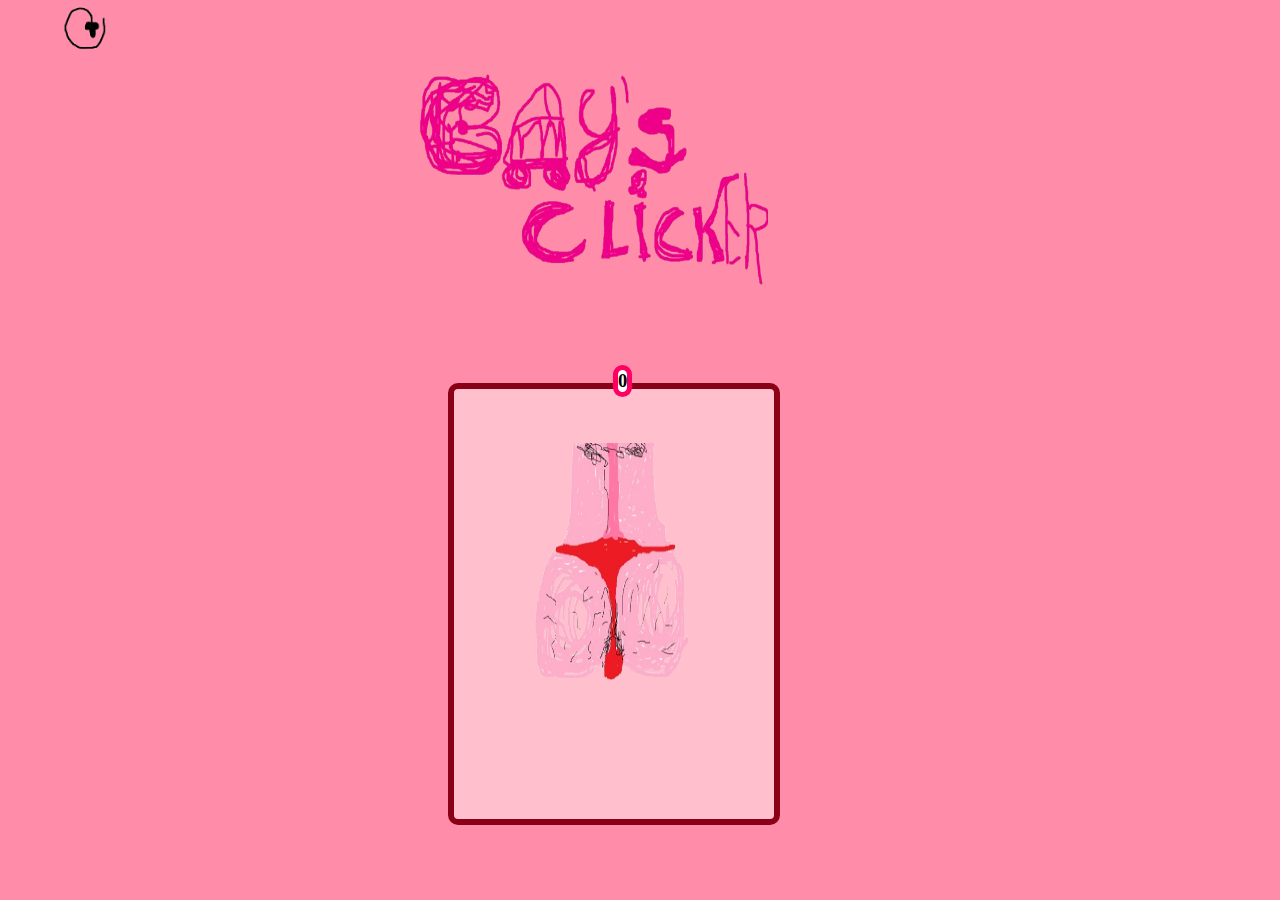
<file: index.html>
<!DOCTYPE html>
<html lang="en">
<head>
    <link rel="stylesheet" href="click.css">
    <meta charset="UTF-8">
    <meta name="viewport" content="width=device-width, initial-scale=1.0">
    <title>Gay's Clicker</title>
        
</head>
<body id="bod">
    <script src="click.js" defer></script>
    <img src="img/Sem_título-removebg-preview.png" alt="" id="Title">
    <div id="d">
      <img src="img/secret_xfolder-removebg-preview.png" alt="" id="kma">  
    </div>
    <h3 id="clicks">0</h3>
    <h3 id="cpc"></h3>
    <img src="img/seta-removebg-preview.png" alt="" id="seta">
    <div id="menu">
      <img src="img/51-510323_computer-mouse-pointer-cursor-hand-clip-art-hand-cursor-png.png" alt="" id="addclick">
      <div id="first" class="yes">100: +1 Click</div>
      <div id="second" class="yes">1000: +15 Clicks</div>
      <div id="third" class="yes">10000: +200 Clicks</div>
      <div id="forth" class="yes">100000: +3000 Clicks</div>
      <div id="fifthy" class="yes">1000000 +50000 Clicks</div>
      <img src="img/1593433-200.png" alt="" id="rdelay">
      <div id="delay1" class="no">100K: 200 Milisseconds</div>
      <img src="img/pngtree-d-icon-of-white-cursor-arrow-with-neon-outline-isolated-on-png-image_21133946-removebg-preview.png" alt="" id="aclickicon">
      <div id="aclicker1" class=":no"> Fat AutoClicker</div>
      <div id="aclicker2" class=":no">  Medium AutoClicker</div>
      <div id="aclicker3" class=":no">  Fast AutoClicker</div>
    </div>
    <div id="acbutton">
      <img src="img/pngtree-d-icon-of-white-cursor-arrow-with-neon-outline-isolated-on-png-image_21133946-removebg-preview.png" alt="" id="clickimg">
    </div>
</body>
</html>
</file>
<file: click.css>
#Title {
    position: absolute;
    height: 30vh;
    width: 30%;
    right: 40vw;
    top: 6vh;
    cursor: pointer;
    padding: 0;
    margin: auto;
   
}
#bod {
    position: relative;
    background-color: rgb(255, 140, 169);
    border: 10px;
    border-radius: 5px;
    cursor: pointer;
    max-width: 100vw;
    min-width: 12vw;
    margin: auto;
  
}
#kma {
    padding: 0;
    position: absolute;
    width: 100%;
    height: 40vh;
    right: -1.5vw;
    top: 6vh;
    cursor: grabbing;
    margin: auto;
    
}
#kma:hover {
    width: 130%;
    height: 50vh;
    right: -5.5vw;
    top: 5vh;
}
#clicks {
    background: border-box white;
    border: 5px;
    border-style: solid;
    border-radius: 10px;
    border-color: rgb(255, 0, 98);
    position: absolute;
    top: 40.5vh;
    right: 50.6vw;
    margin: auto;
}
#d {
    width: 25%;
    height: 430px;
    position: relative;
    margin: auto;
    background-color: rgb(255, 191, 205);
    border: 6px rgb(138, 0, 23);
    border-style: solid;
    border-radius: 10px;
    right: 2vw;
    top: 42.5vh;
    cursor: grab;
}
#seta {
    position: absolute;
     width: 20%;
     height: 110px;
     left: 0px;
     top: 0px;
     margin: auto;
}
#seta:hover {
    width: 22%;
    height: 150px;
    left: -15px;
    top: 0px;
}
#menu {
    position: absolute;
    height: 170%;
    width: 20%;
    background-color: rgb(41, 41, 41);
    border: 5px white;
    border-style: solid;
    border-radius: 10px;
    top: 50px;
    display: none;
}
#first {
    background-color: rgb(189, 19, 132);
    color: white;
    border: 5px rgb(253, 197, 206);
    border-radius: 10px;
    border-style: solid;
    width: 42%;
    margin-left: 24%;
    justify-items: center center;
    justify-content: center center;
    margin-top: 10px;
    margin-bottom: 10px;
    text-align: center;
}
#first:hover {
    background-color: rgb(255, 147, 223);
}
#second {
     background-color: rgb(189, 19, 132);
    color: white;
    border: 5px rgb(253, 197, 206);
    border-radius: 10px;
    border-style: solid;
    width: 42%;
    margin-left: 24%;
    justify-items: center center;
    justify-content: center center;
    margin-top: 10px;
    margin-bottom: 10px;
    text-align: center;
}
#second:hover {
background-color: rgb(255, 147, 223);
}
#third {
     background-color: rgb(189, 19, 132);
    color: white;
    border: 5px rgb(253, 197, 206);
    border-radius: 10px;
    border-style: solid;
    width: 42%;
    margin-left: 24%;
    justify-items: center center;
    justify-content: center center;
    margin-top: 10px;
    margin-bottom: 10px;
    text-align: center;
} 
#third:hover {
   background-color: rgb(255, 147, 223); 
}
#forth {
 background-color: rgb(189, 19, 132);
    color: white;
    border: 5px rgb(253, 197, 206);
    border-radius: 10px;
    border-style: solid;
    width: 42%;
    margin-left: 24%;
    justify-items: center center;
    justify-content: center center;
    margin-top: 10px;
    margin-bottom: 10px;
    text-align: center;
}
#forth:hover {
    background-color: rgb(255, 147, 223);
}
#fifthy {
    background-color: rgb(189, 19, 132);
    color: white;
    border: 5px rgb(253, 197, 206);
    border-radius: 10px;
    border-style: solid;
    width: 42%;
    margin-left: 24%;
    justify-items: center center;
    justify-content: center center;
    margin-top: 10px;
    margin-bottom: 40px;
    text-align: center;
}
#fifthy:hover {
   background-color: rgb(255, 147, 223); 
}
#delay1 {
     background-color: rgb(189, 19, 132);
    color: white;
    border: 5px rgb(253, 197, 206);
    border-radius: 10px;
    border-style: solid;
    width: 42%;
    margin-left: 24%;
    justify-items: center center;
    justify-content: center center;
    margin-top: 10px;
    margin-bottom: 40px;
    text-align: center;
}
#delay1:hover {
   background-color: rgb(255, 147, 223);  
}
#aclicker1 {
    background-color: rgb(189, 19, 132);
    color: white;
    border: 5px rgb(253, 197, 206);
    border-radius: 10px;
    border-style: solid;
    width: 42%;
    margin-left: 24%;
    justify-items: center center;
    justify-content: center center;
    margin-top: 10px;
    margin-bottom: 10px;
    text-align: center;
}
#aclicker1:hover {
    background-color: rgb(255, 147, 223); 
}
#addclick {
    width: 5%;
    height: 5%;
    margin-left: 70px;
    margin-top: 10px;
}
#rdelay {
     width: 10%;
    height: 10%;
    margin-left: 70px;
}
#aclickicon {
    width: 10%;
    height: 10%;
    margin-left: 70px;
}
#aclicker2 {
    background-color: rgb(189, 19, 132);
    color: white;
    border: 5px rgb(253, 197, 206);
    border-radius: 10px;
    border-style: solid;
    width: 42%;
    margin-left: 24%;
    justify-items: center center;
    justify-content: center center;
    margin-top: 10px;
    margin-bottom: 10px;
    text-align: center;
}
#aclicker2:hover {
    background-color: rgb(255, 147, 223); 
}
#aclicker3 {
     background-color: rgb(189, 19, 132);
    color: white;
    border: 5px rgb(253, 197, 206);
    border-radius: 10px;
    border-style: solid;
    width: 42%;
    margin-left: 24%;
    justify-items: center center;
    justify-content: center center;
    margin-top: 10px;
    margin-bottom: 10px;
    text-align: center;
}
#aclicker3:hover {
    background-color: rgb(255, 147, 223); 
}
#acbutton {
    cursor: pointer;
    position: relative;
    width: 3%;
    height: 57px;
    border: 3px;
    border-style: solid;
    border-radius: 1000px;
    background-color: rgb(255, 0, 0);
    left: 62%;
    top: 320px;
    display: none;
    
}
#clickimg {
position: absolute;
    left: -10%;
    top: -10%;
    height: 70px;
    width: 120%;
}
</file>
